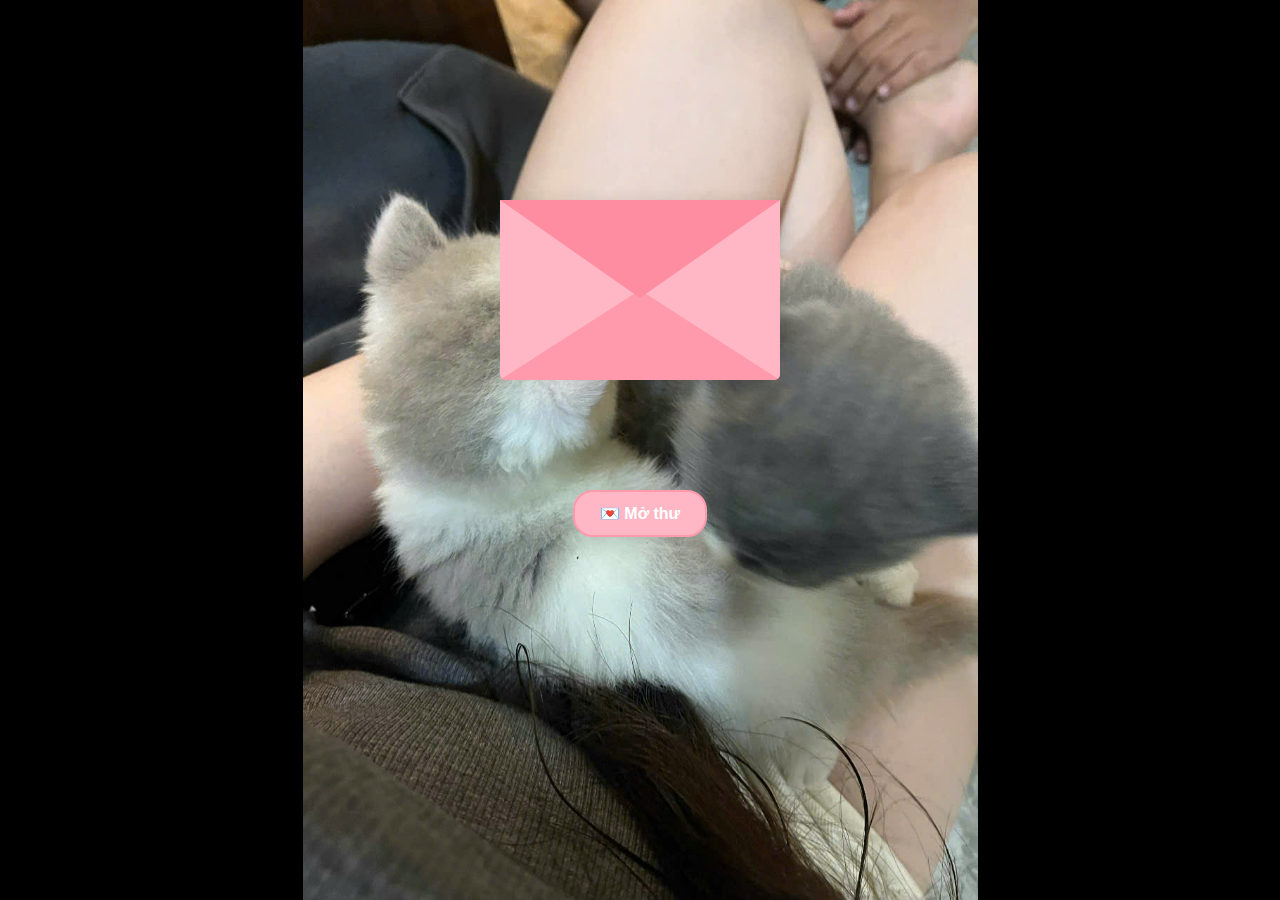
<file: index.html>
<!DOCTYPE html>
<html lang="en">
<head>
  <meta charset="UTF-8" />
  <meta name="viewport" content="width=device-width, initial-scale=1.0" />
  <title>💌 Love Letter 🐻</title>
  <link href="https://fonts.googleapis.com/css2?family=Handlee&display=swap" rel="stylesheet">
  <style>
    :root {
      --color-env: #FFB7C5;
      --color-env2: #ff9aad;
      --color-flap: #ff8da1;
      --color-bg: #fff5f7;
      --color-heart: #ff85a2;
      --color-sparkle: #fff;
      --wax-red: #c04040;
    }

   body {
  margin: 0;
  min-height: 100vh;
  display: flex;
  flex-direction: column;
  align-items: center;
  font-family: 'Handlee', cursive;

  background-image: url('./images/image.jpg');
  background-size: contain;
  background-repeat: no-repeat;
  background-position: center;
  background-color: #000; /* Hoặc màu nền bạn muốn cho khoảng trống */
}


    .envlope-wrapper {
      height: 380px;
      margin-top: 50px;
      animation: float 3s ease-in-out infinite;
    }

    #envelope {
      position: relative;
      width: 280px;
      height: 180px;
      border-bottom-left-radius: 6px;
      border-bottom-right-radius: 6px;
      margin: 0 auto;
      top: 150px;
      background-color: var(--color-flap);
      box-shadow: 0 4px 20px rgba(0,0,0,.1);
      cursor: pointer;
    }

    .front {
      position: absolute;
      width: 0;
      height: 0;
      z-index: 3;
    }

    .flap {
      border-left: 140px solid transparent;
      border-right: 140px solid transparent;
      border-bottom: 82px solid transparent;
      border-top: 98px solid var(--color-flap);
      transform-origin: top;
      pointer-events: none;
    }

    .pocket {
      border-left: 140px solid var(--color-env);
      border-right: 140px solid var(--color-env);
      border-bottom: 90px solid var(--color-env2);
      border-top: 90px solid transparent;
      border-bottom-left-radius: 6px;
      border-bottom-right-radius: 6px;
    }

    .letter {
      position: relative;
      background-color: #fff;
      width: 90%;
      margin: 0 auto;
      height: 90%;
      top: 5%;
      border-radius: 6px;
      box-shadow: 0 2px 26px rgba(0,0,0,.08);
      padding: 15px;
      box-sizing: border-box;
    }

    .letter:after {
      content: '';
      position: absolute;
      top: 0; bottom: 0; left: 0; right: 0;
      background-image: linear-gradient(180deg, rgba(255,255,255,0) 25%, rgba(255,231,236,0.7) 55%, rgba(255,231,236,1) 100%);
    }

    .message {
      position: relative;
      z-index: 2;
      color: #d46a84;
      text-align: center;
      line-height: 1.2;
    }

    .message p {
      margin: 10px 0;
      font-size: 1.6em;
      text-shadow: 0 2px 3px rgba(0,0,0,0.1);
    }

    @keyframes float {
      0%,100% { transform: translateY(0); }
      50% { transform: translateY(-10px); }
    }

    .letter-corner {
      position: absolute;
      width: 20px;
      height: 20px;
      border: 2px solid #ffd1dc;
      border-radius: 5px;
      z-index: 3;
    }
    .corner-tl { top: 10px; left: 10px; border-right: none; border-bottom: none; }
    .corner-br { bottom: 10px; right: 10px; border-left: none; border-top: none; }

    .hearts, .sparkles {
      position: absolute;
      top: 90px;
      left: 0; right: 0;
      z-index: 2;
    }

    .heart, .sparkle {
      position: absolute;
      bottom: 0;
      pointer-events: none;
    }

    .heart:before,
    .heart:after {
      content: "";
      position: absolute;
      left: 25px;
      top: 0;
      width: 25px;
      height: 40px;
      background: var(--color-heart);
      border-radius: 25px 25px 0 0;
      transform: rotate(-45deg);
      transform-origin: 0 100%;
    }
    .heart:after {
      left: 0;
      transform: rotate(45deg);
      transform-origin: 100% 100%;
    }

    .sparkle {
      width: 8px; height: 8px;
      background: var(--color-sparkle);
      border-radius: 50%;
      animation: sparkleTwinkle 1s infinite;
    }

    .close .heart, .close .sparkle {
      opacity: 0;
      animation: none;
    }

    .a1 { left: 20%; transform: scale(0.6); animation: slideUp 4s linear infinite, sideSway 2s ease-in-out infinite alternate; }
    .a2 { left: 55%; animation: slideUp 5s linear infinite, sideSway 4s ease-in-out infinite alternate; }
    .a3 { left: 10%; transform: scale(0.8); animation: slideUp 7s linear infinite, sideSway 2s ease-in-out infinite alternate; }

    .s1 { left: 30%; animation: sparkleUp 3s linear infinite; }
    .s2 { left: 60%; animation: sparkleUp 4s linear infinite; }
    .s3 { left: 45%; animation: sparkleUp 5s linear infinite; }

    @keyframes slideUp { 0% { top: 0; } 100% { top: -600px; } }
    @keyframes sideSway { 0% { margin-left: 0; } 50% { margin-left: 50px; } 100% { margin-left: 0; } }
    @keyframes sparkleUp { 0% { transform: translateY(0); opacity: 1; } 100% { transform: translateY(-500px) rotate(360deg); opacity: 0; } }
    @keyframes sparkleTwinkle { 0%,100% { transform: scale(1); } 50% { transform: scale(1.5); } }

    .reset {
      text-align: center;
      margin-top: 50px;
    }
    .reset button {
      font-weight: 600;
      background-color: var(--color-env);
      border: 2px solid var(--color-env2);
      border-radius: 20px;
      color: white;
      padding: 12px 25px;
      margin: 10px;
      font-size: 16px;
      cursor: pointer;
      box-shadow: 0 5px 20px rgba(0,0,0,0.15);
      font-family: Arial, sans-serif;
      transition: all 0.3s ease;
    }
    .reset button:hover {
      background-color: var(--color-env2);
      transform: translateY(-3px) scale(1.05);
      box-shadow: 0 7px 25px rgba(0,0,0,0.2);
    }

    .open .flap { transform: rotateX(180deg); transition: transform 0.4s ease, z-index 0.6s; z-index: 1; }
    .close .flap { transform: rotateX(0deg); transition: transform 0.4s 0.6s ease, z-index 1s; z-index: 5; }
    .close .letter { transform: translateY(0); transition: transform 0.4s ease, z-index 1s; z-index: 1; }
    .open .letter { transform: translateY(-60px) rotate(-2deg); transition: transform 0.4s 0.6s ease, z-index 0.6s; z-index: 2; }

    #continue { display: none; }
  </style>
</head>
<body>
  <div class="envlope-wrapper">
    <div id="envelope" class="close">
      <div class="front flap"></div>
      <div class="front pocket"></div>
      <div class="letter">
        <div class="letter-corner corner-tl"></div>
        <div class="letter-corner corner-br"></div>
        <div class="message">
          <p>send to KHX </p>
          <p>- by N.Hiếu -</p>
        </div>
      </div>
      <div class="hearts">
        <div class="heart a1"></div>
        <div class="heart a2"></div>
        <div class="heart a3"></div>
      </div>
      <div class="sparkles">
        <div class="sparkle s1"></div>
        <div class="sparkle s2"></div>
        <div class="sparkle s3"></div>
      </div>
    </div>
  </div>
  <div class="reset">
    <button id="open">💌 Mở thư</button>
    <button id="continue">✨ Tiếp tục</button>
  </div>
  <script src="https://code.jquery.com/jquery-3.6.0.min.js"></script>
  <script>
    $(document).ready(function() {
      const envelope = $('#envelope');
      const btnOpen = $("#open");
      const btnContinue = $("#continue");

      envelope.on('click', open);
      btnOpen.on('click', open);
      btnContinue.on('click', function() {
        window.location.href = 'index1.html';
      });

      function open() {
        envelope.removeClass("close").addClass("open");
        btnContinue.show();
        btnOpen.hide();
      }
    });
  </script>
</body>
</html>
</file>
